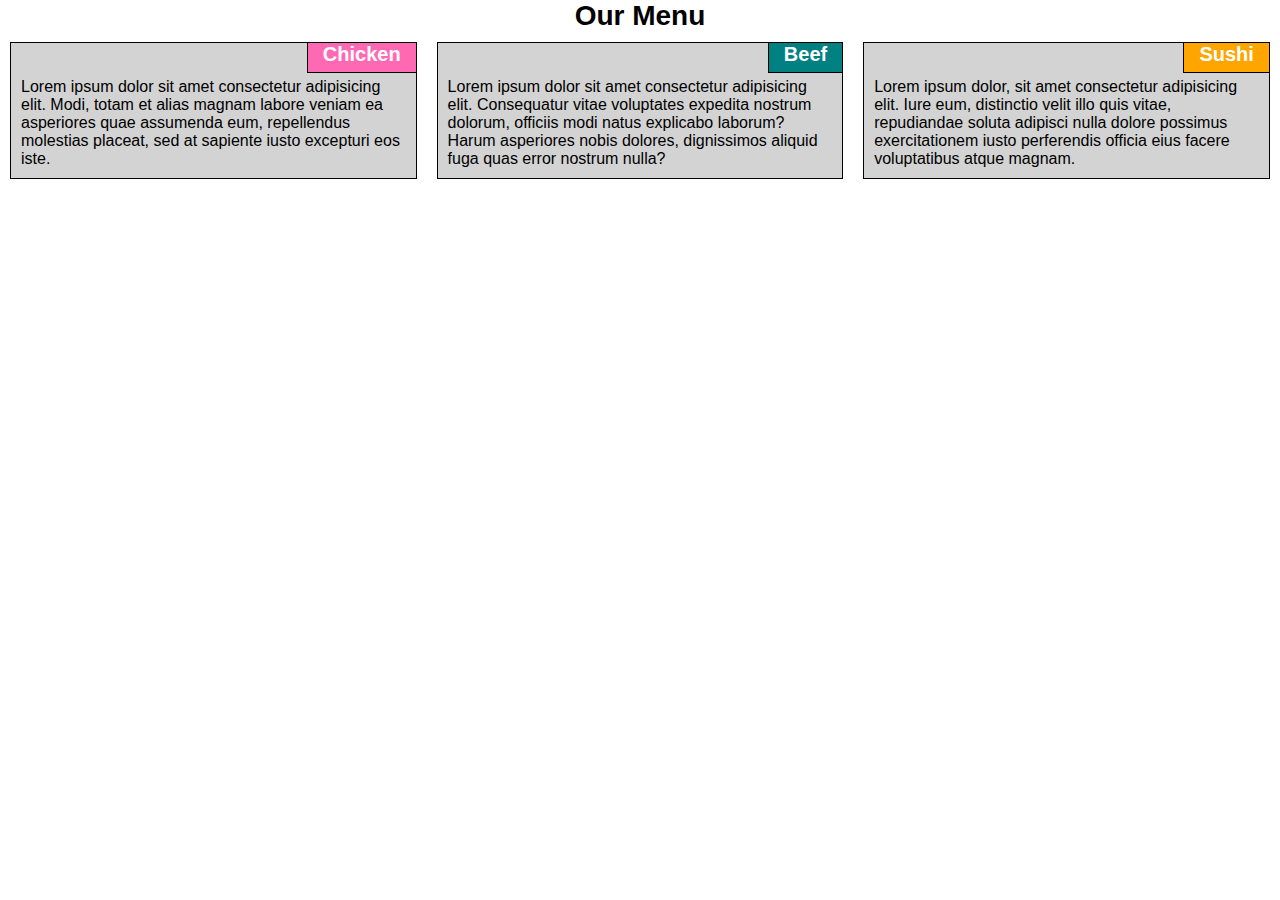
<file: Module_2/index.html>
<!DOCTYPE html>
<html lang="en">
<head>
    <meta charset="UTF-8">
    <meta name="viewport" content="width=device-width, initial-scale=1.0">
    <title>Module 2 Assignment</title>
    <link rel="stylesheet" href="css/module2.css">
</head>

<body>

<h1>Our Menu</h1>
 
<div>

<div class="col-lg-4 col-md-6 col-sm-12">
    <div class="box">
    <h2 class="chicken">Chicken</h2>
    <p>Lorem ipsum dolor sit amet consectetur adipisicing elit. Modi, totam et alias magnam labore veniam ea asperiores quae assumenda eum, repellendus molestias placeat, sed at sapiente iusto excepturi eos iste.</p>
    </div>
</div>

<div class="col-lg-4 col-md-6 col-sm-12">
    <div class="box">
    <h2 class="beef">Beef</h2>
        <p>Lorem ipsum dolor sit amet consectetur adipisicing elit. Consequatur vitae voluptates expedita nostrum dolorum, officiis modi natus explicabo laborum? Harum asperiores nobis dolores, dignissimos aliquid fuga quas error nostrum nulla?</p>
    </div>
</div>

<div class="col-lg-4">
    <div class="box">
    <h2 class="sushi">Sushi</h2>
    <p>Lorem ipsum dolor, sit amet consectetur adipisicing elit. Iure eum, distinctio velit illo quis vitae, repudiandae soluta adipisci nulla dolore possimus exercitationem iusto perferendis officia eius facere voluptatibus atque magnam.</p>
    </div>
</div>

</div>
</body>
</html>
</file>
<file: Module_2/css/module2.css>
* { 
box-sizing: border-box; 
margin: 0px; 
padding: 0px; 
font-family: Arial, Helvetica, sans-serif;
font-size: 16px;
} 

h1{ text-align: center; font-size: 175%;}

h2{ position: absolute; 
    top: 0px; right: 0px; 
    height: 30px; 
    font-size: 125%; 
    padding: 0px 15px; 
    border-bottom: 1px solid black; 
    border-left: 1px solid black;}

p{ text-align: left; margin: 10px; margin-top: 35px; } 

div{ margin-right: auto; margin-left: auto;  }

.row { width: 100%; }

.box { 
    background-color: lightgray;
    margin: 10px;
    border: 1px solid black; 
    position: relative; }


.chicken { background-color: hotpink; color: white;}
.beef { background-color: teal; color: white;}
.sushi {  background-color: orange; color: white;}


@media ( min-width: 992px) { 
div {float: left; }
.col-lg-4 {  width: 33.33%;  }
}

@media ( min-width: 768px ) and ( max-width: 991px ) { 
div {float: left; }
.col-md-6 {  width: 50%;  }
}

@media ( max-width: 767px ) { 
div {float: left; }
.col-sm-12 {  width: 100%;  }
}
</file>
